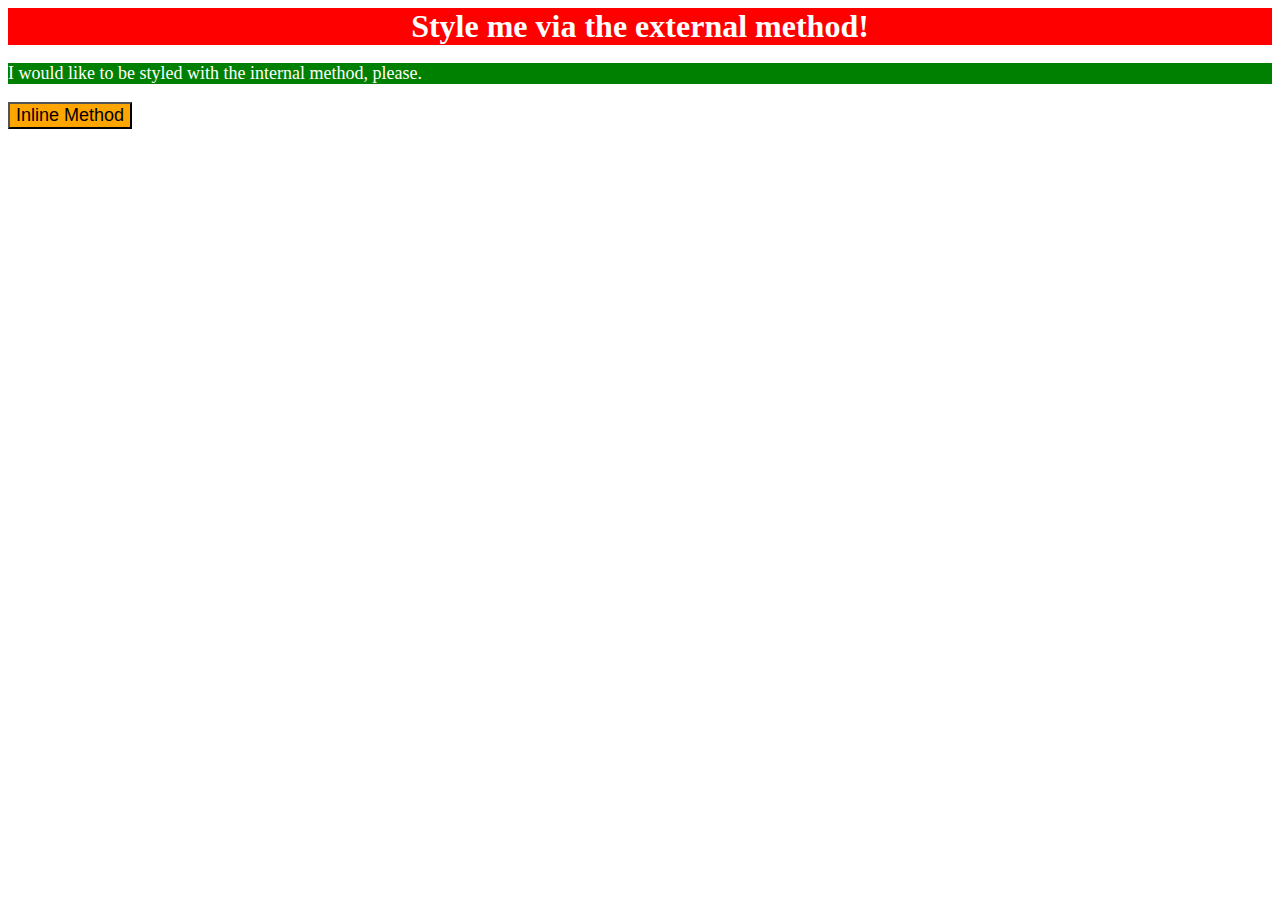
<file: foundations/intro-to-css/01-css-methods/index.html>
<!DOCTYPE html>
<html lang="en">
  <head>
    <link rel="stylesheet" href="styles.css">
    <meta charset="UTF-8">
    <meta http-equiv="X-UA-Compatible" content="IE=edge">
    <meta name="viewport" content="width=device-width, initial-scale=1.0">
    <title>Methods for Adding CSS</title>
    <style>
      p {
        background-color: green;
        color: white;
        font-size: 18px;
      }
    </style>
  </head>
  <body>
    <div>Style me via the external method!</div>
    <p>I would like to be styled with the internal method, please.</p>
    <button style="background-color: orange;font-size: 18px;">Inline Method</button>
  </body>
</html>
</file>
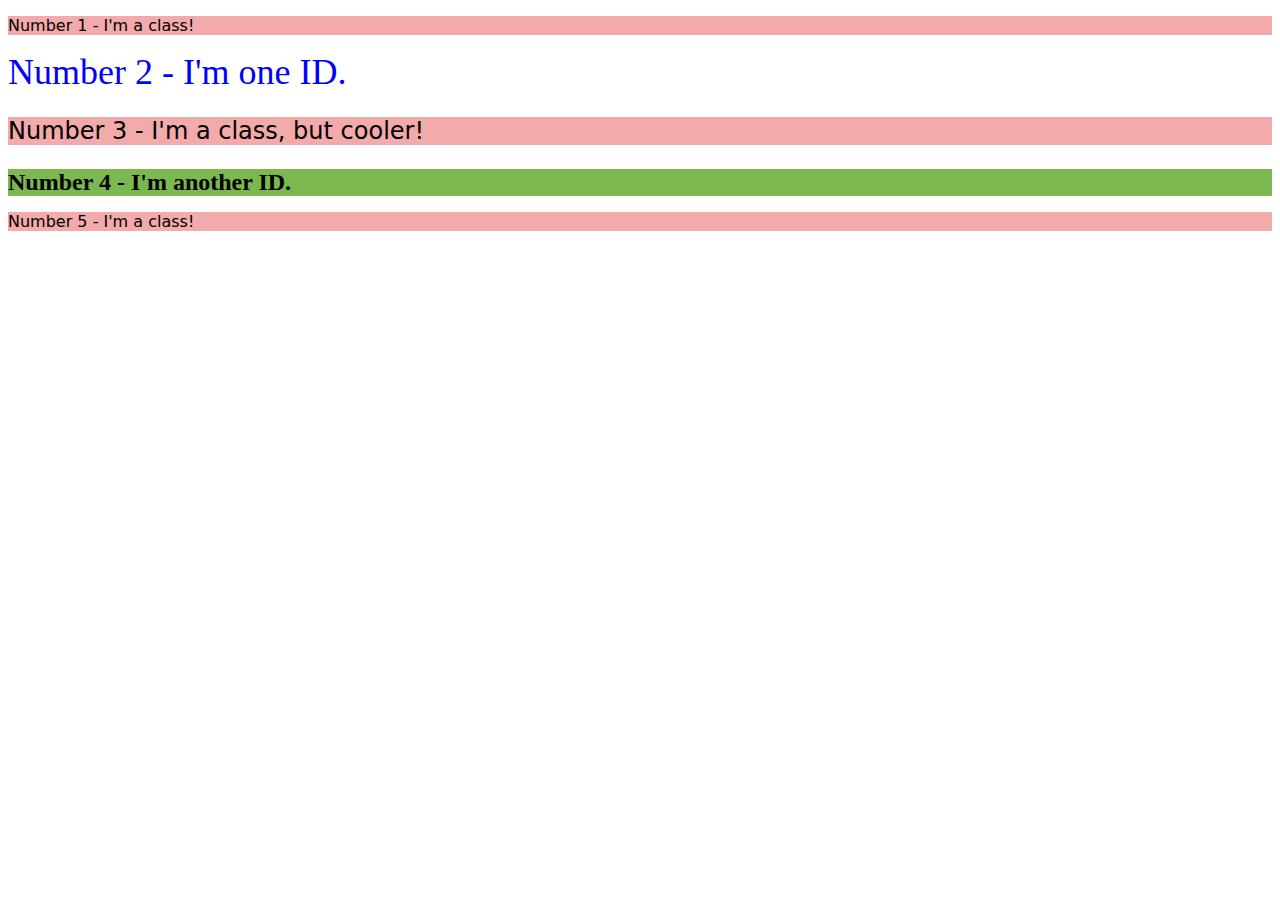
<file: foundations/intro-to-css/02-class-id-selectors/index.html>
<!DOCTYPE html>
<html lang="en">
  <head>
    <meta charset="UTF-8">
    <meta http-equiv="X-UA-Compatible" content="IE=edge">
    <meta name="viewport" content="width=device-width, initial-scale=1.0">
    <title>Class and ID Selectors</title>
    <link rel="stylesheet" href="style.css">
  </head>
  <body>
    <p class="firstclass">Number 1 - I'm a class!</p>
    <div id="one">Number 2 - I'm one ID.</div>
    <p class="coolclass">Number 3 - I'm a class, but cooler!</p>
    <div id="two">Number 4 - I'm another ID.</div>
    <p class="lastclass">Number 5 - I'm a class!</p>
  </body>
</html>
</file>
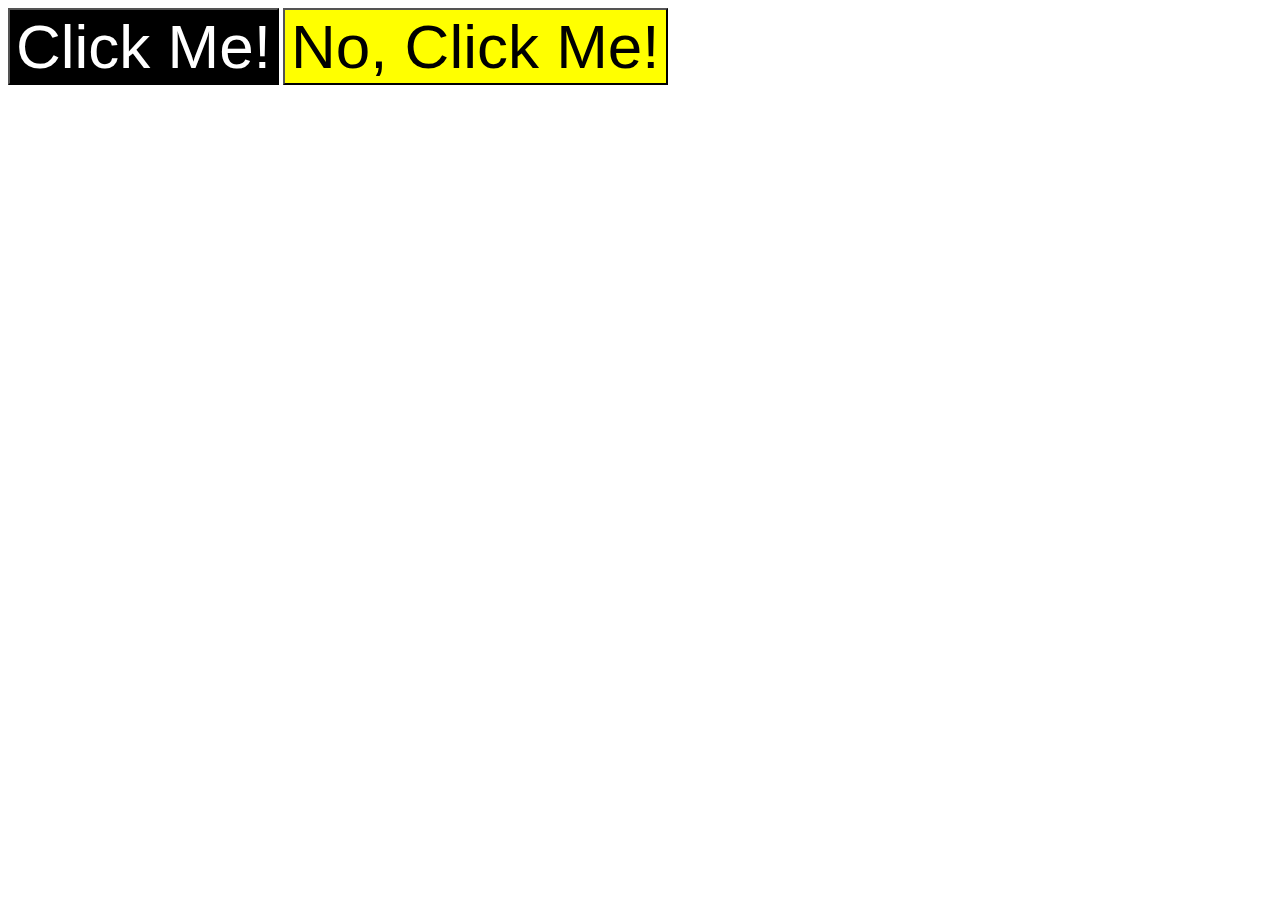
<file: foundations/intro-to-css/03-grouping-selectors/index.html>
<!DOCTYPE html>
<html lang="en">
  <head>
    <meta charset="UTF-8">
    <meta http-equiv="X-UA-Compatible" content="IE=edge">
    <meta name="viewport" content="width=device-width, initial-scale=1.0">
    <title>Grouping Selectors</title>
    <link rel="stylesheet" href="style.css">
  </head>
  <body>
    <button class="one">Click Me!</button>
    <button class="two">No, Click Me!</button>
    </body>
</html>
</file>
<file: foundations/intro-to-css/01-css-methods/styles.css>
div {
    background-color: red;
    color: white;
    font-size: 32px;
    text-align: center;
    font-weight: bold;
}
</file>
<file: foundations/intro-to-css/02-class-id-selectors/style.css>
.firstclass,
.coolclass,
.lastclass {
    background-color: #f2aaaa;
    font-family: 'Verdana', 'DejaVu Sans', sans-serif;
}

#one {
    color: blue;
    font-size: 36px;
}

.coolclass {
    font-size: 24px;
}

#two {
    background-color: #7bb84f;
    font-size: 24px;
    font-weight: bold;
}
</file>
<file: foundations/intro-to-css/03-grouping-selectors/style.css>
.one,
.two {
    font-size: 62px;
    font-family: 'Helvetica', 'Times New Roman', sans-serif;
}

.one {
    background-color: black;
    color: white;
}

.two {
    background-color: yellow;
}
</file>
